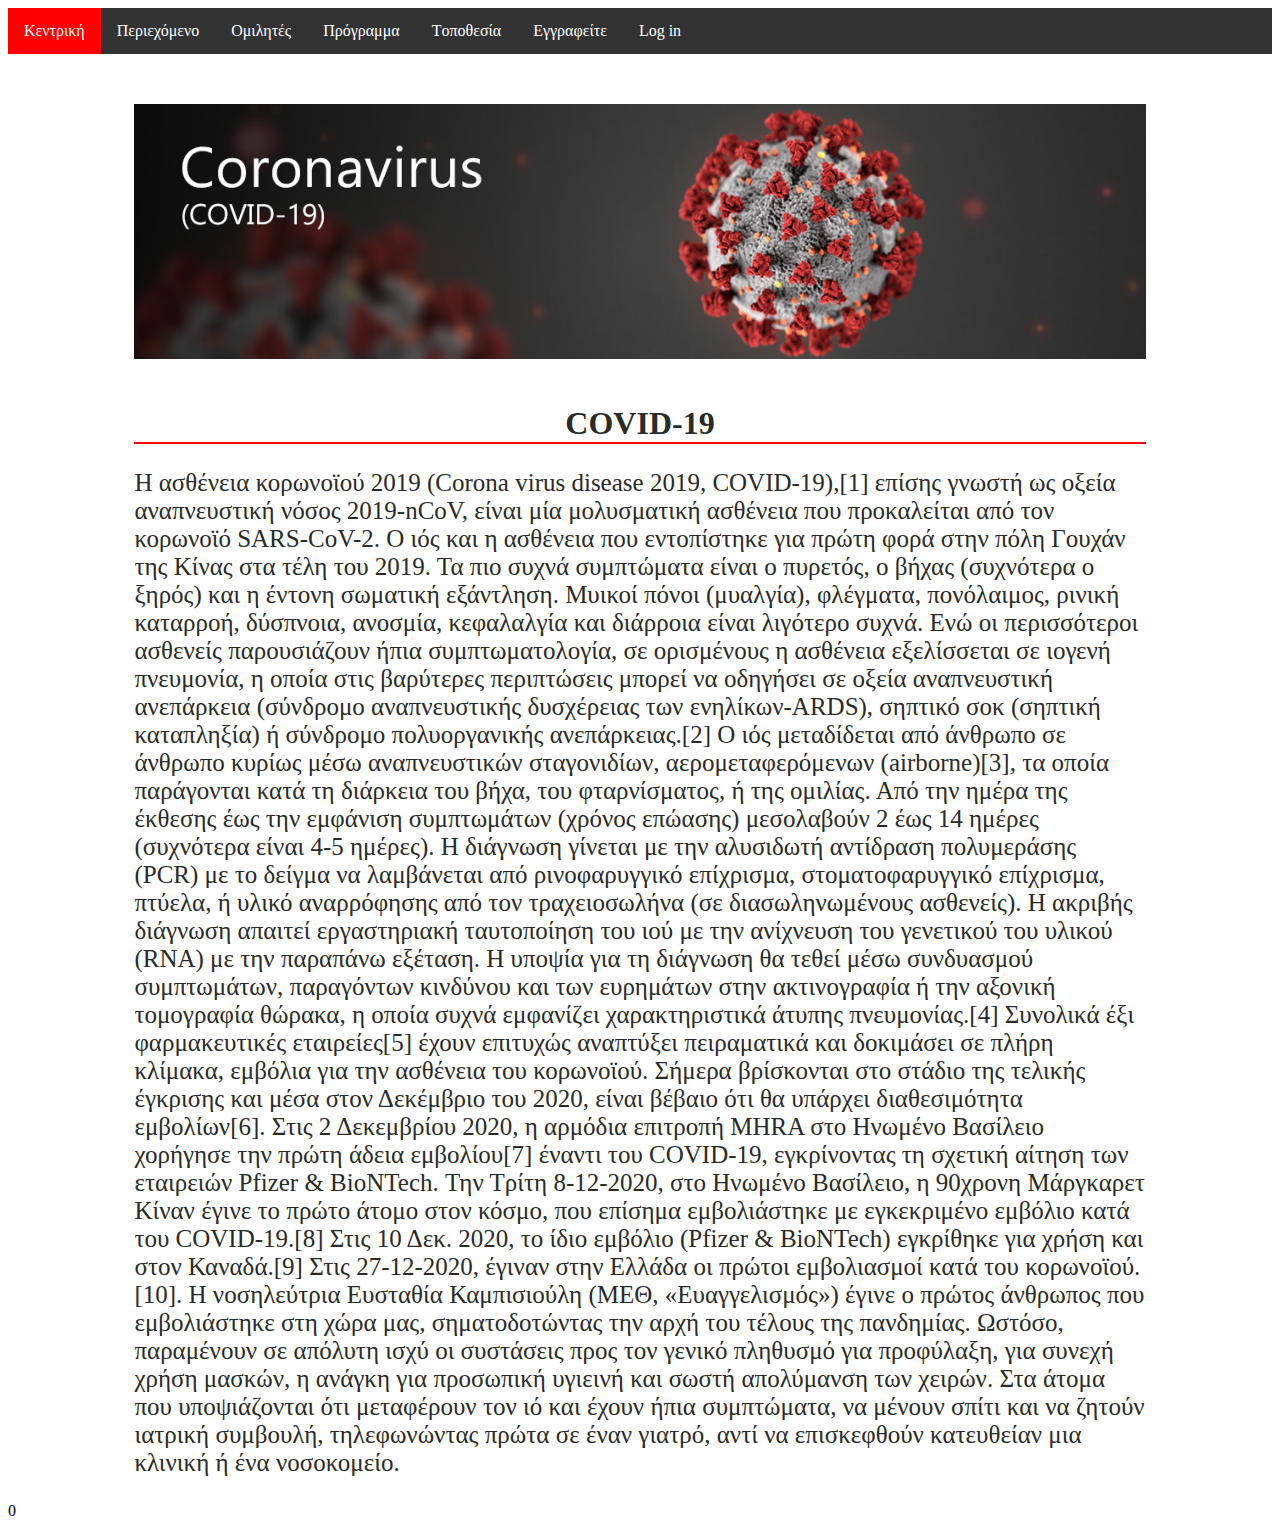
<file: dimst2.1/index.html>
<!DOCTYPE html>
<html>
<head>
<meta charset="UTF-8">  
<link rel="stylesheet" href="style.css">
</head>
<body>

<ul id="menu">
  <li class="menu"><a class="active" href="index.html">Κεντρική</a></li>
  <li class="menu"><a href="content.html">Περιεχόμενο</a></li>
  <li class="menu"><a href="speakers.html">Ομιλητές</a></li>
  <li class="menu"><a href="program.html">Πρόγραμμα</a></li>
  <li class="menu"><a href="location.html">Tοποθεσία</a></li>
  <li class="menu"><a href="sign-up.html">Εγγραφείτε</a></li>
  <li class="menu"><a href="log-in.html">Log in</a></li>
</ul>

<img id="zoomPic" src="pictures/covidimage.png" ></img>

<h1 class="title">COVID-19</h1>
<div class="textDiv">
	<p class="text">

	Η ασθένεια κορωνοϊού 2019 (Corona virus disease 2019, COVID-19),[1] επίσης γνωστή ως οξεία αναπνευστική νόσος 2019-nCoV, είναι μία μολυσματική ασθένεια που προκαλείται από τον κορωνοϊό SARS-CoV-2. Ο ιός και η ασθένεια που εντοπίστηκε για πρώτη φορά στην πόλη Γουχάν της Κίνας στα τέλη του 2019.

	Τα πιο συχνά συμπτώματα είναι ο πυρετός, ο βήχας (συχνότερα o ξηρός) και η έντονη σωματική εξάντληση. Μυικοί πόνοι (μυαλγία), φλέγματα, πονόλαιμος, ρινική καταρροή, δύσπνοια, ανοσμία, κεφαλαλγία και διάρροια είναι λιγότερο συχνά. Ενώ οι περισσότεροι ασθενείς παρουσιάζουν ήπια συμπτωματολογία, σε ορισμένους η ασθένεια εξελίσσεται σε ιογενή πνευμονία, η οποία στις βαρύτερες περιπτώσεις μπορεί να οδηγήσει σε οξεία αναπνευστική ανεπάρκεια (σύνδρομο αναπνευστικής δυσχέρειας των ενηλίκων-ARDS), σηπτικό σοκ (σηπτική καταπληξία) ή σύνδρομο πολυοργανικής ανεπάρκειας.[2]

	O ιός μεταδίδεται από άνθρωπο σε άνθρωπο κυρίως μέσω αναπνευστικών σταγονιδίων, αερομεταφερόμενων (airborne)[3], τα οποία παράγονται κατά τη διάρκεια του βήχα, του φταρνίσματος, ή της ομιλίας. Από την ημέρα της έκθεσης έως την εμφάνιση συμπτωμάτων (χρόνος επώασης) μεσολαβούν 2 έως 14 ημέρες (συχνότερα είναι 4-5 ημέρες). Η διάγνωση γίνεται με την αλυσιδωτή αντίδραση πολυμεράσης (PCR) με το δείγμα να λαμβάνεται από ρινοφαρυγγικό επίχρισμα, στοματοφαρυγγικό επίχρισμα, πτύελα, ή υλικό αναρρόφησης από τον τραχειοσωλήνα (σε διασωληνωμένους ασθενείς). Η ακριβής διάγνωση απαιτεί εργαστηριακή ταυτοποίηση του ιού με την ανίχνευση του γενετικού του υλικού (RNA) με την παραπάνω εξέταση. Η υποψία για τη διάγνωση θα τεθεί μέσω συνδυασμού συμπτωμάτων, παραγόντων κινδύνου και των ευρημάτων στην ακτινογραφία ή την αξονική τομογραφία θώρακα, η οποία συχνά εμφανίζει χαρακτηριστικά άτυπης πνευμονίας.[4]

	Συνολικά έξι φαρμακευτικές εταιρείες[5] έχουν επιτυχώς αναπτύξει πειραματικά και δοκιμάσει σε πλήρη κλίμακα, εμβόλια για την ασθένεια του κορωνοϊού. Σήμερα βρίσκονται στο στάδιο της τελικής έγκρισης και μέσα στον Δεκέμβριο του 2020, είναι βέβαιο ότι θα υπάρχει διαθεσιμότητα εμβολίων[6].

	Στις 2 Δεκεμβρίου 2020, η αρμόδια επιτροπή MHRA στο Ηνωμένο Βασίλειο χορήγησε την πρώτη άδεια εμβολίου[7] έναντι του COVID-19, εγκρίνοντας τη σχετική αίτηση των εταιρειών Pfizer & BioNTech. Την Τρίτη 8-12-2020, στο Ηνωμένο Βασίλειο, η 90χρονη Μάργκαρετ Κίναν έγινε το πρώτο άτομο στον κόσμο, που επίσημα εμβολιάστηκε με εγκεκριμένο εμβόλιο κατά του COVID-19.[8] Στις 10 Δεκ. 2020, το ίδιο εμβόλιο (Pfizer & BioNTech) εγκρίθηκε για χρήση και στον Καναδά.[9]

	Στις 27-12-2020, έγιναν στην Ελλάδα οι πρώτοι εμβολιασμοί κατά του κορωνοϊού.[10]. Η νοσηλεύτρια Ευσταθία Καμπισιούλη (ΜΕΘ, «Ευαγγελισμός») έγινε ο πρώτος άνθρωπος που εμβολιάστηκε στη χώρα μας, σηματοδοτώντας την αρχή του τέλους της πανδημίας.

	Ωστόσο, παραμένουν σε απόλυτη ισχύ οι συστάσεις προς τον γενικό πληθυσμό για προφύλαξη, για συνεχή χρήση μασκών, η ανάγκη για προσωπική υγιεινή και σωστή απολύμανση των χειρών. Στα άτομα που υποψιάζονται ότι μεταφέρουν τον ιό και έχουν ήπια συμπτώματα, να μένουν σπίτι και να ζητούν ιατρική συμβουλή, τηλεφωνώντας πρώτα σε έναν γιατρό, αντί να επισκεφθούν κατευθείαν μια κλινική ή ένα νοσοκομείο.
	</p>
</div>
<p id="con">0</p>    
</body>
</html>
</file>
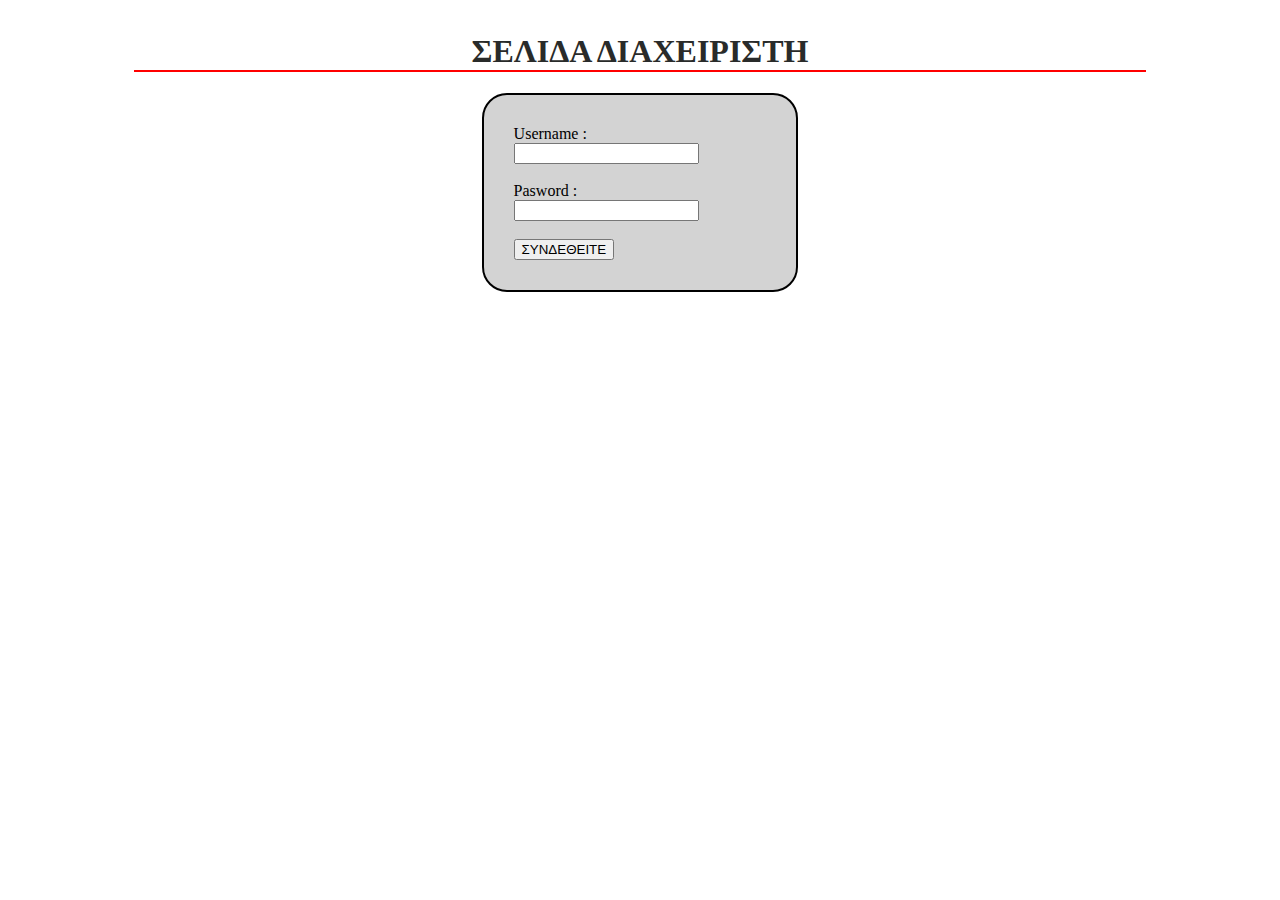
<file: dimst2.1/admin.html>
<html>
	<head>
		<meta charset="UTF-8">
		<link rel="stylesheet" href="style.css">
		<script>
			function logIn(){

				var usr=document.getElementById("usr").value;
				var pwd=document.getElementById("pwd").value;
			
					
				if (usr=="" || pwd=="")
					alert("Συμπληρώστε όλα τα πεδία");
				else{
					var xhttp = new XMLHttpRequest();
					xhttp.onreadystatechange = function() {
					if (this.readyState == 4 && this.status == 200) {
						if(this.responseText==0)
							alert("Τα στοιχεία είναι λανθασμένα");
						else{
							document.getElementById("tblDiv").innerHTML=(this.responseText); 
							document.getElementById("logIn").style.display="none";
						}
						
					}
					};
					xhttp.open("GET", "checkAdmin.php?usr="+usr+"&pwd="+pwd, true); 
					xhttp.send();
				}
			}
		</script>
	</head>
	<body>
		
		<h1 class="title" id="tl">ΣΕΛΙΔΑ ΔΙΑΧΕΙΡIΣΤΗ</h1>
		<div id="logIn">
			Username :</br> <input id="usr" type="text"/></br></br>
			Pasword :</br> <input id="pwd" type="password"/></br></br>
			<input type="button" id="okBtn" onclick="logIn()" value="ΣΥΝΔΕΘΕΙΤΕ"/>
		</div>
		<div id="tblDiv"></div>
	</body>
</html>
</file>
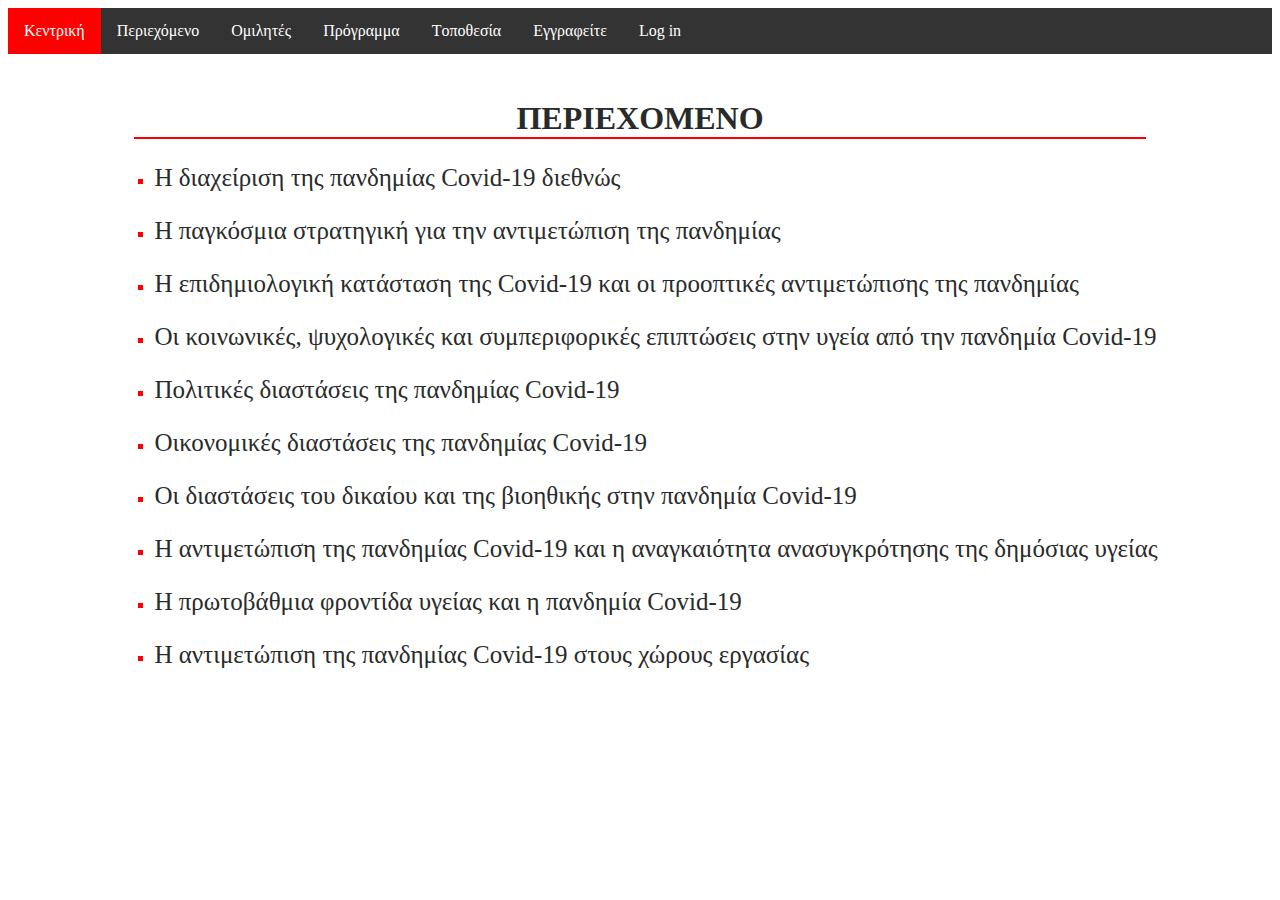
<file: dimst2.1/content.html>
<!DOCTYPE html>
<html>
<head>
<meta charset="UTF-8">
<link rel="stylesheet" href="style.css">
</head>
<body>

<ul id="menu">
  <li class="menu"><a class="active" href="index.html">Κεντρική</a></li>
  <li class="menu"><a href="content.html">Περιεχόμενο</a></li>
  <li class="menu"><a href="speakers.html">Ομιλητές</a></li>
  <li class="menu"><a href="program.html">Πρόγραμμα</a></li>
  <li class="menu"><a href="location.html">Tοποθεσία</a></li>
  <li class="menu"><a href="sign-up.html">Εγγραφείτε</a></li>
  <li class="menu"><a href="log-in.html">Log in</a></li>
</ul>

<h1 class="title">ΠΕΡΙΕΧΟΜΕΝΟ</h1>
<ul id="cont">
	<li><p class="text">Η διαχείριση της πανδημίας Covid-19 διεθνώς</p></li>
	<li><p class="text">H παγκόσμια στρατηγική για την αντιμετώπιση της πανδημίας</p></li>
	<li><p class="text">Η επιδημιολογική κατάσταση της Covid-19 και οι προοπτικές αντιμετώπισης της πανδημίας</p></li>
	<li><p class="text">Οι κοινωνικές, ψυχολογικές και συμπεριφορικές επιπτώσεις στην υγεία από την πανδημία Covid-19</p></li>
	<li><p class="text">Πολιτικές διαστάσεις της πανδημίας Covid-19</p></li>
	<li><p class="text">Οικονομικές διαστάσεις της πανδημίας Covid-19</p></li>
	<li><p class="text">Οι διαστάσεις του δικαίου και της βιοηθικής στην πανδημία Covid-19</p></li>
	<li><p class="text">Η αντιμετώπιση της πανδημίας Covid-19 και η αναγκαιότητα ανασυγκρότησης της δημόσιας υγείας</p></li>
	<li><p class="text">Η πρωτοβάθμια φροντίδα υγείας και η πανδημία Covid-19</p></li>
	<li><p class="text">Η αντιμετώπιση της πανδημίας Covid-19 στους χώρους εργασίας</p></li>
</ul>
</body>
<p id="con"></p>
</html>
</file>
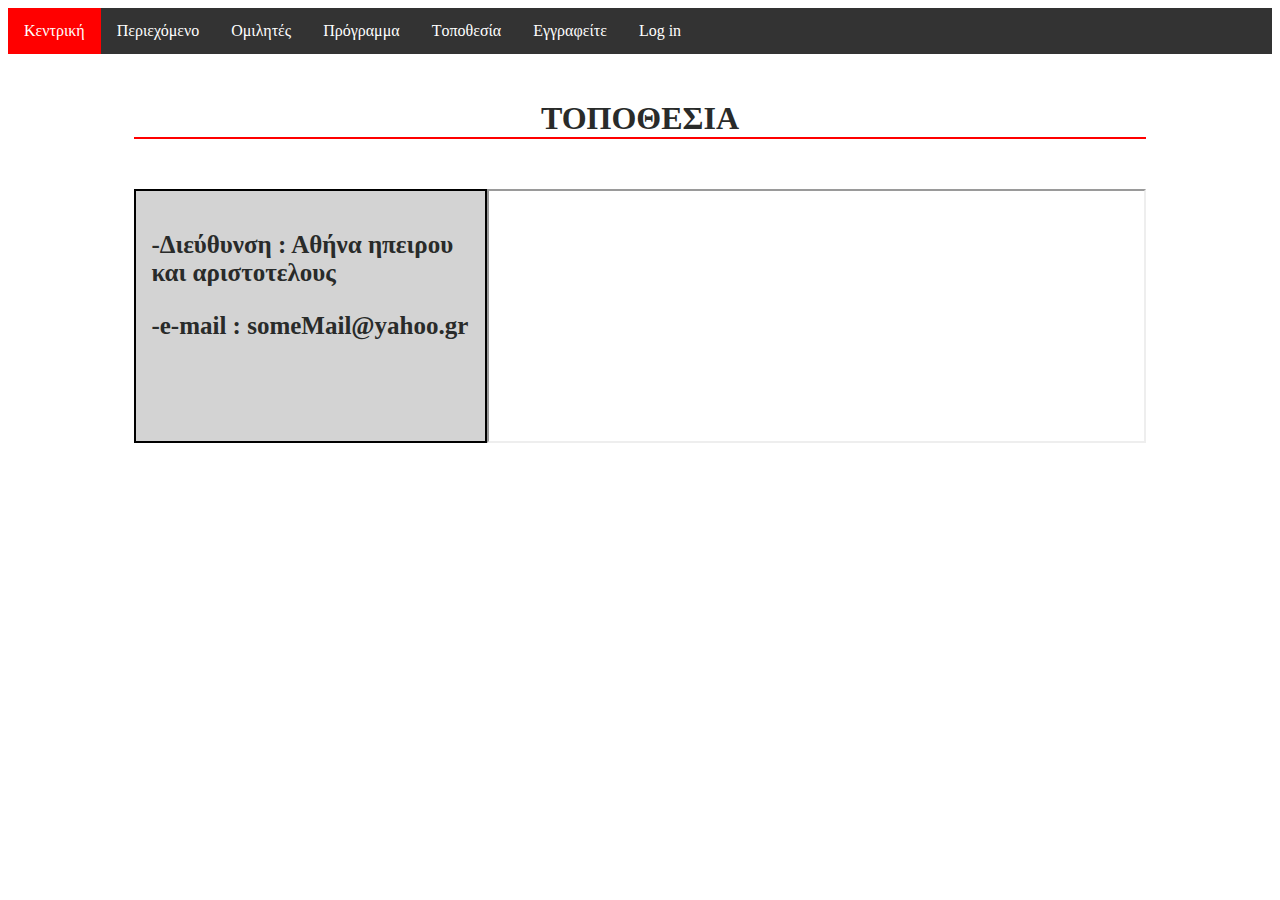
<file: dimst2.1/location.html>
<!DOCTYPE html>
<html>
<head>
	<meta charset="UTF-8">
	<link rel="stylesheet" href="style.css">
</head>
<body>

	<ul id="menu">
	  <li class="menu"><a class="active" href="index.html">Κεντρική</a></li>
	  <li class="menu"><a href="content.html">Περιεχόμενο</a></li>
	  <li class="menu"><a href="speakers.html">Ομιλητές</a></li>
	  <li class="menu"><a href="program.html">Πρόγραμμα</a></li>
	  <li class="menu"><a href="location.html">Tοποθεσία</a></li>
	  <li class="menu"><a href="sign-up.html">Εγγραφείτε</a></li>
	  <li class="menu"><a href="log-in.html">Log in</a></li>
	</ul>

	<h1 class="title">ΤΟΠΟΘΕΣΙΑ</h1>

	&nbsp

	<div style="display:flex;padding:10px;" class="textDiv">  
		<div class="text" style="border:2px solid black;padding:15px;background-color:lightgray"> 
			<p><b>-Διεύθυνση : Αθήνα ηπειρου και αριστοτελους</b></p> 
			<p><b>-e-mail : someMail@yahoo.gr</b></p>
		</div>
		<iframe src="https://www.google.com/maps/embed?pb=!1m18!1m12!1m3!1d3144.433997882532!2d23.727008911172685!3d37.99033629279501!2m3!1f0!2f0!3f0!3m2!1i1024!2i768!4f13.1!3m3!1m2!1s0x14a1bd326e2b9b2d%3A0x13aea21cf6cfa1aa!2zzpHPgc65z4PPhM6_z4TOrc67zr_Phc-CICYgzpfPgM61zq_Pgc6_z4UsIM6RzrjOrs69zrEgMTA0IDMz!5e0!3m2!1sel!2sgr!4v1614284793904!5m2!1sel!2sgr" width="100%" height="250" style="border:1;" allowfullscreen="" loading="lazy"></iframe>
		
	</div>
	
</body>
</html>
</file>
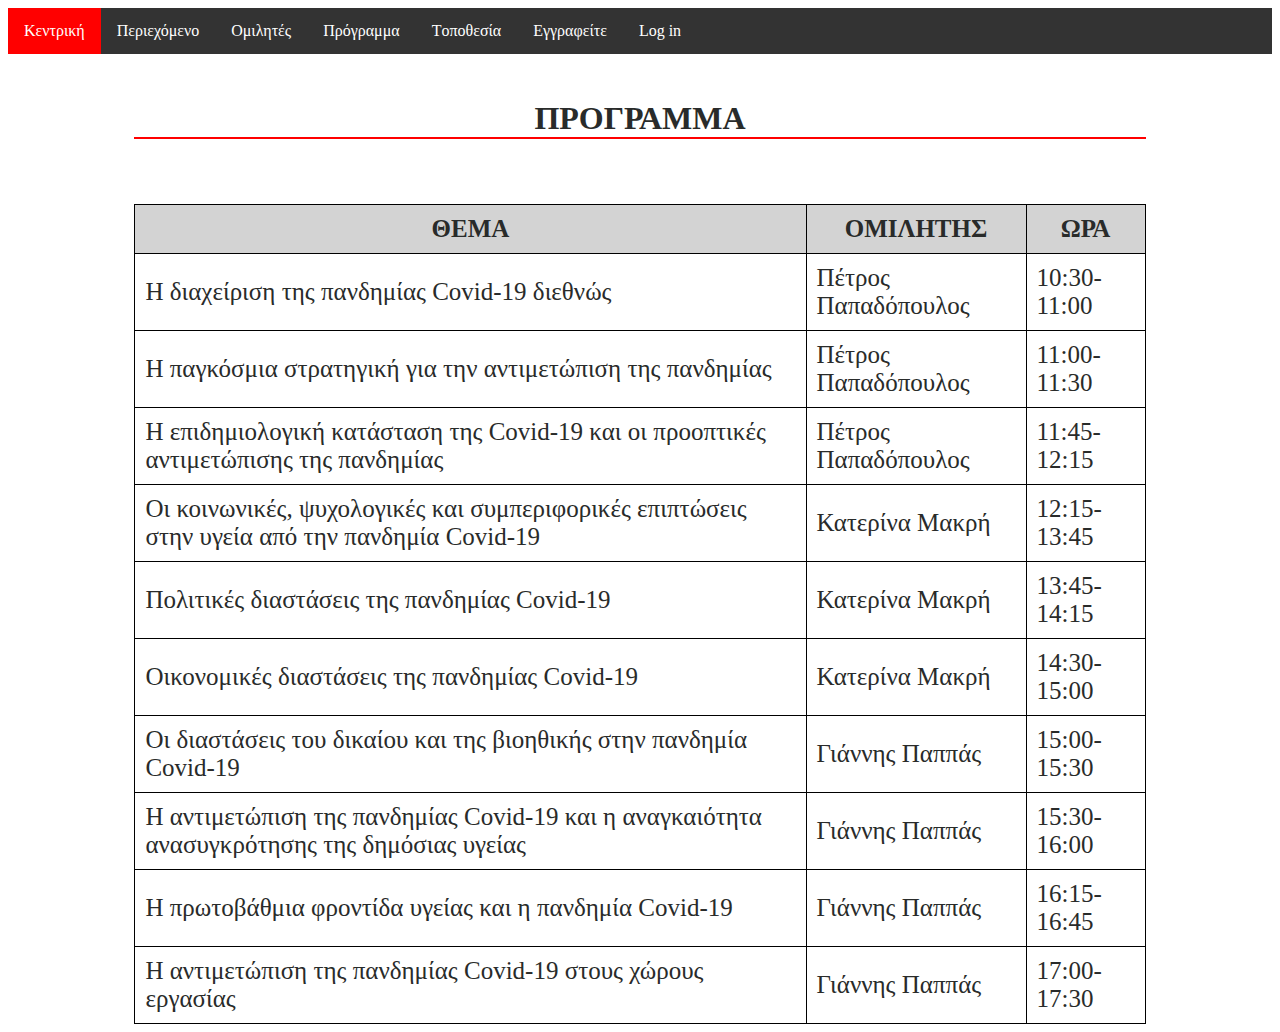
<file: dimst2.1/program.html>
<!DOCTYPE html>
<html>


<head>
	<meta charset="UTF-8">
	<link rel="stylesheet" href="style.css">
	<script>
		if (document.referrer=="http://localhost/dimst/log-in.html"){
			function preventBack(){window.history.forward();}
				setTimeout("preventBack()", 0);
				window.onunload=function(){null};
			}
		function checkIfCon(){	
				var xhttp = new XMLHttpRequest();                   
				xhttp.onreadystatechange = function() {
				if (this.readyState == 4 && this.status == 200) {
					if (this.responseText=="")                     
						document.getElementById("prTbl").style.display="none";     
					else
						document.getElementById("notCon").style.display="none";
												
					
				}
				};
				xhttp.open("GET", "checkIfCon.php?", true);
				xhttp.send();
		}
	
	</script>
</head>

<body onload=checkIfCon()> 

	<ul id="menu">
	  <li class="menu"><a class="active" href="index.html">Κεντρική</a></li>
	  <li class="menu"><a href="content.html">Περιεχόμενο</a></li>
	  <li class="menu"><a href="speakers.html">Ομιλητές</a></li>
	  <li class="menu"><a href="program.html">Πρόγραμμα</a></li>
	  <li class="menu"><a href="location.html">Tοποθεσία</a></li>
	  <li class="menu"><a href="sign-up.html">Εγγραφείτε</a></li>
	  <li class="menu"><a href="log-in.html">Log in</a></li>
	</ul>
	<h1 class="title">ΠΡΟΓΡΑΜΜΑ</h1>
	&nbsp
	<table id="prTbl" >   
		<tr>                               
			<th>ΘΕΜΑ</th>                  
			<th>ΟΜΙΛΗΤΗΣ</th>
			<th>ΩΡΑ</th>
		</tr>            
		<tr>             
			<td>Η διαχείριση της πανδημίας Covid-19 διεθνώς</td>
			<td>Πέτρος Παπαδόπουλος</td>
			<td>10:30-11:00</td>
		</tr>
		<tr>
			<td>H παγκόσμια στρατηγική για την αντιμετώπιση της πανδημίας</td>
			<td>Πέτρος Παπαδόπουλος</td>
			<td>11:00-11:30</td>
		</tr>
		<tr>
			<td>Η επιδημιολογική κατάσταση της Covid-19 και οι προοπτικές αντιμετώπισης της πανδημίας</td>
			<td>Πέτρος Παπαδόπουλος</td>
			<td>11:45-12:15</td>
		</tr>
		<tr>
			<td>Οι κοινωνικές, ψυχολογικές και συμπεριφορικές επιπτώσεις στην υγεία από την πανδημία Covid-19</td>
			<td>Κατερίνα Μακρή </td>
			<td>12:15-13:45</td>
		</tr>
		<tr>
			<td>Πολιτικές διαστάσεις της πανδημίας Covid-19</td>
			<td>Κατερίνα Μακρή </td>
			<td>13:45-14:15</td>
		</tr>
		<tr>
			<td>Οικονομικές διαστάσεις της πανδημίας Covid-19</td>
			<td>Κατερίνα Μακρή </td>
			<td>14:30-15:00</td>
		</tr>
		<tr>
			<td>Οι διαστάσεις του δικαίου και της βιοηθικής στην πανδημία Covid-19</td>
			<td>Γιάννης Παππάς</td>
			<td>15:00-15:30</td>
		</tr>
		<tr>
			<td>Η αντιμετώπιση της πανδημίας Covid-19 και η αναγκαιότητα ανασυγκρότησης της δημόσιας υγείας</td>
			<td>Γιάννης Παππάς</td>
			<td>15:30-16:00</td>
		</tr>
		<tr>
			<td>Η πρωτοβάθμια φροντίδα υγείας και η πανδημία Covid-19</td>
			<td>Γιάννης Παππάς</td>
			<td>16:15-16:45</td>
		</tr>
		<tr>
			<td>Η αντιμετώπιση της πανδημίας Covid-19 στους χώρους εργασίας</td>
			<td>Γιάννης Παππάς</td>
			<td>17:00-17:30</td>
		</tr>
	</table>

	<div id="notCon" style="text-align:center">
		<h2><p><a href="log-in.html">Συνδεθείτε</a> για να δείτε το πρόγραμμα</p>
		<p>Δεν έχετε λογαριασμό;<a href="sign-up.html">Δημιουργείστε</a></p></h2>
	</div>

</body>
</html>
</file>
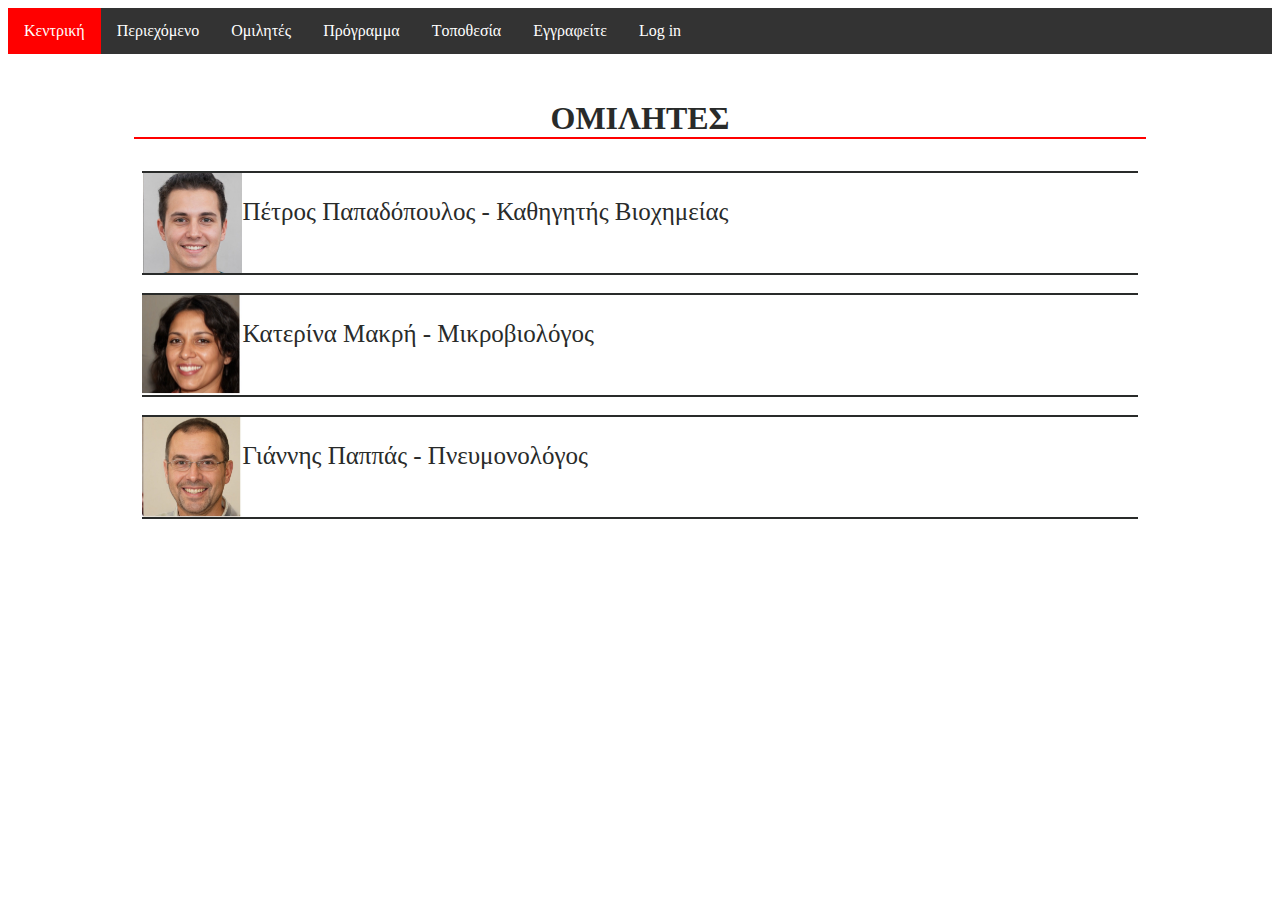
<file: dimst2.1/speakers.html>
<!DOCTYPE html>
<html>
<head>
<meta charset="UTF-8">
<link rel="stylesheet" href="style.css">
</head>
<body>

	<ul id="menu">
	  <li class="menu"><a class="active" href="index.html">Κεντρική</a></li>
	  <li class="menu"><a href="content.html">Περιεχόμενο</a></li>
	  <li class="menu"><a href="speakers.html">Ομιλητές</a></li>
	  <li class="menu"><a href="program.html">Πρόγραμμα</a></li>
	  <li class="menu"><a href="location.html">Tοποθεσία</a></li>
	  <li class="menu"><a href="sign-up.html">Εγγραφείτε</a></li>
	  <li class="menu"><a href="log-in.html">Log in</a></li>
	</ul>
	
	<h1 class="title">ΟΜΙΛΗΤΕΣ</h1>
	
	<div style="padding:10px">
		<div class="textDiv" style="display:flex;border-bottom:2px solid #292b2a;border-top:2px solid #292b2a;">
			<img src="pictures/p2.jpg" style="width:100px;height:100px"></img>
			<p class="text">Πέτρος Παπαδόπουλος - Καθηγητής Βιοχημείας</p>
		</div>
		&nbsp
		<div class="textDiv" style="display:flex;border-bottom:2px solid #292b2a;border-top:2px solid #292b2a;">
			<img src="pictures/p1.jpg" style="width:100px;height:100px"></img>
			<p class="text">Κατερίνα Μακρή - Μικροβιολόγος</p>
		</div>
		&nbsp
		<div class="textDiv" style="display:flex;border-bottom:2px solid #292b2a;border-top:2px solid #292b2a;">
			<img src="pictures/p3.jpg" style="width:100px;height:100px"></img>
			<p class="text">Γιάννης Παππάς - Πνευμονολόγος</p>
		</div>
	</div>
	
</body>
</html>
</file>
<file: dimst2.1/style.css>
ul#menu {               
  list-style-type: none;
  margin: 0;
  padding: 0;
  overflow: hidden;
  background-color: #333;   
}

li.menu {
  float: left;      
}

li.menu a {       
  display: block;
  color: white;       
  text-align: center; 
  padding: 14px 16px; 
  text-decoration: none;  
}

li.m a:hover:not(.active) {   
  background-color: #111;
}

.active {
  background-color: red;    
}

.title{
	color:#292b2a;
	padding-top:25px;  
	text-align:center; 
	width:80%;         
	display: block;    
	margin-left: auto;
	margin-right: auto;
	border-bottom:2px solid red;  
	
}

.text{
	color:#292b2a;   
	font-size:25px;   
	
}
.textDiv{	          
	width:80%;          
	display: block;
	margin-left: auto;
	margin-right: auto;
}


#zoomPic{        
	display: block;      
	margin-left: auto;
	margin-right: auto;
	width:80%;
	padding-top:50px;   
}
#zoomPic:hover {        
  transform: scale(1.2);   
}


ul#cont{                  
	width:80%;
	display: block;
	margin-left: auto;
	margin-right: auto;
	list-style-type: square;
	color: red;
}




table {
	padding-top:25px;
	border-collapse: collapse;
	width:80%;
	display: block;
	margin-left: auto;
	margin-right: auto;
}
th,td{
	color:#292b2a;
	font-size:25px;
	border:1px solid black;
	padding:10px;
}
th{
	font-family:bold;
	background-color:lightgray;
}



#logIn,#signUp{
	margin-left: auto;
	margin-right: auto;
	width:20%;
	padding:30px;
	border:2px solid black;
	border-radius:25px;
	background-color:lightgray;
}
#signUp input:not(.gender):not(#getMail){    
	width:100%;
	
}
</file>
